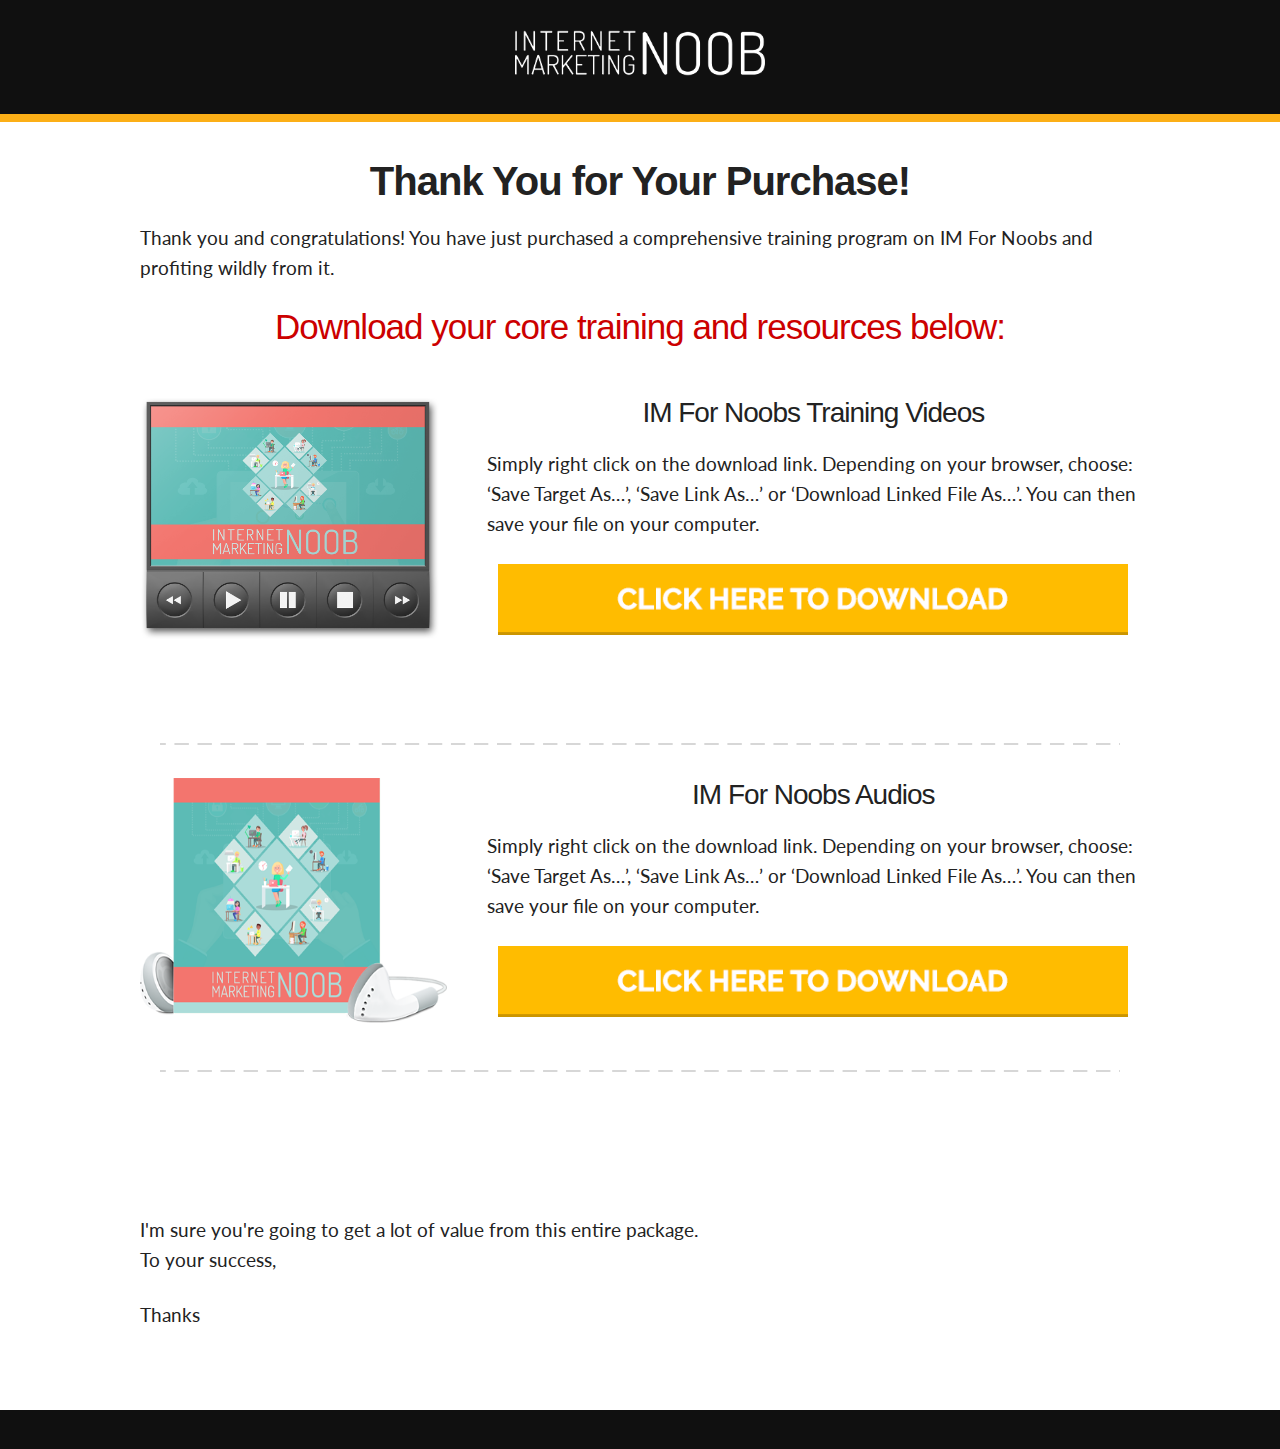
<file: thankyou-upsell.html>
<!DOCTYPE html>
<html lang="en">
<head>

  <!-- Basic Page Needs
   -->
  <meta charset="utf-8">
  <title>IM For Noobs</title>
  <meta name="description" content="">
  <meta name="author" content="">

  <!-- Mobile Specific Metas
   -->
  <meta name="viewport" content="width=device-width, initial-scale=1">

  <!-- FONT
   -->
  <link href="//fonts.googleapis.com/css?family=Raleway:400,300,600" rel="stylesheet" type="text/css">

  <!-- CSS
   -->
  <link rel="stylesheet" href="css/normalize.css">
  <link rel="stylesheet" href="css/style.css">
  <link href='http://fonts.googleapis.com/css?family=Lato:400,700' rel='stylesheet' type='text/css'>
  <link href='http://fonts.googleapis.com/css?family=PT+Sans:400,700' rel='stylesheet' type='text/css'>

</head>
<body>

   <!-- Headline Page Layout
   -->
<div style="background-color: #101010; border-bottom-width: 8px; border-bottom-color: #fcaf17; border-bottom-style: solid">
  <div class="container">
    <div class="row">
      <div class="one-column" style="padding-top: 2%; padding-bottom: 2%;">
      <center><img src="images/logo.png" width="250"></center>
      </div>
    </div>
  </div>
</div>
<!-- End Document
   -->
  
  
   <!-- Page Layout
   -->
<div style="background-color: #fff; padding-top: 3%; padding-bottom: 2%;">
  <div class="container">
    <div class="row">
      <div class="one-column">
        
       <h3 align="center"><strong>Thank You for Your Purchase!</strong></h3>
       <p>Thank you and congratulations!
You have just purchased a comprehensive training program on IM For Noobs and profiting wildly from it. </p>
  <h4 align="center" style="color: #C00;">Download your core training and resources below:</h4>
  <br />
  
  
      </div>
    </div>
    <!-- columns should be the immediate child of a .row -->
  <div class="row">
    <div class="four columns"><img class="imgresponsive" src="images/video.png" width="300"></div>
    <div class="eight columns">
      <h5 align="center">IM For Noobs Training Videos</h5>
      <p>Simply right click on the download link. Depending on your browser, choose: &lsquo;Save Target As…&rsquo;, &lsquo;Save Link As…&rsquo; or &lsquo;Download Linked File As…&rsquo;. You can then save your file on your computer.</p>
      <p align="center"><img class="imgresponsive" src="images/download-button.png" width="630" ></p>
<p>&nbsp;</p>
    </div>
  </div>
  <p align="center"><img class="imgresponsive" src="images/divider.png" width="960" height="2"> </p>
 <!-- columns should be the immediate child of a .row -->
  <div class="row">
    <div class="four columns"><center>
		<img class="imgresponsive" src="images/voiceover.png" width="350" height="245"></center></div>
    <div class="eight columns">
      <h5 align="center">IM For Noobs Audios</h5>
      <p>Simply right click on the download link. Depending on your browser, choose: &lsquo;Save Target As…&rsquo;, &lsquo;Save Link As…&rsquo; or &lsquo;Download Linked File As…&rsquo;. You can then save your file on your computer.</p>
     
      <p align="center"><img class="imgresponsive" src="images/download-button.png" width="630" ></p>
        </div>
  </div>
  <p align="center"><img class="imgresponsive" src="images/divider.png" width="960" height="2"> </p>
  
  <div class="row">
      <div class="one-column">
   <p>&nbsp;</p>
   <p>&nbsp;</p>
   <p>I'm sure  you're going to get a lot of value from this entire package.<br>
     To your success,</p>
   <p>Thanks</p>
<br />
  
  
      </div>
    </div>
  </div>
</div>
<!-- End Document
   -->
  
  
  
   <!-- Footer Layout
   -->
<div style="background-color: #101010; padding-top: 2%; padding-bottom: 1%;">
  <div class="container">
    <div class="row">
    </div>
  </div>
</div>
<!-- End Document
   -->
  
</body>
</html>
</file>
<file: css/style.css>
/*
* Skeleton V2.0.4
* Copyright 2014, Dave Gamache
* www.getskeleton.com
* Free to use under the MIT license.
* http://www.opensource.org/licenses/mit-license.php
* 12/29/2014
*/


/* Table of contents
––––––––––––––––––––––––––––––––––––––––––––––––––
- Grid
- Base Styles
- Typography
- Links
- Buttons
- Forms
- Lists
- Code
- Tables
- Spacing
- Utilities
- Clearing
- Media Queries
*/


/* Grid
–––––––––––––––––––––––––––––––––––––––––––––––––– */
.container {
  position: relative;
  width: 100%;
  max-width: 1000px;
  margin: 0 auto;
  padding: 0 20px;
  box-sizing: border-box; }
.column,
.columns {
  width: 100%;
  float: left;
  box-sizing: border-box; }

/* For devices larger than 400px */
@media (min-width: 400px) {
  .container {
    width: 85%;
    padding: 0; }
	
}

@media (max-width: 550px) {
	.imgresponsive{
	width:100%;
	height:100%
}
}

/* For devices larger than 550px */
@media (min-width: 550px) {

  .container {
    width: 80%; }
  .column,
  .columns {
    margin-left: 4%; }
  .column:first-child,
  .columns:first-child {
    margin-left: 0; }

  .one.column,
  .one.columns                    { width: 4.66666666667%; }
  .two.columns                    { width: 13.3333333333%; }
  .three.columns                  { width: 22%;            }
  .four.columns                   { width: 30.6666666667%; }
  .five.columns                   { width: 39.3333333333%; }
  .six.columns                    { width: 48%;            }
  .seven.columns                  { width: 56.6666666667%; }
  .eight.columns                  { width: 65.3333333333%; }
  .nine.columns                   { width: 74.0%;          }
  .ten.columns                    { width: 82.6666666667%; }
  .eleven.columns                 { width: 91.3333333333%; }
  .twelve.columns                 { width: 100%; margin-left: 0; }

  .one-third.column               { width: 30.6666666667%; }
  .two-thirds.column              { width: 65.3333333333%; }

  .one-half.column                { width: 48%; }

  /* Offsets */
  .offset-by-one.column,
  .offset-by-one.columns          { margin-left: 8.66666666667%; }
  .offset-by-two.column,
  .offset-by-two.columns          { margin-left: 17.3333333333%; }
  .offset-by-three.column,
  .offset-by-three.columns        { margin-left: 26%;            }
  .offset-by-four.column,
  .offset-by-four.columns         { margin-left: 34.6666666667%; }
  .offset-by-five.column,
  .offset-by-five.columns         { margin-left: 43.3333333333%; }
  .offset-by-six.column,
  .offset-by-six.columns          { margin-left: 52%;            }
  .offset-by-seven.column,
  .offset-by-seven.columns        { margin-left: 60.6666666667%; }
  .offset-by-eight.column,
  .offset-by-eight.columns        { margin-left: 69.3333333333%; }
  .offset-by-nine.column,
  .offset-by-nine.columns         { margin-left: 78.0%;          }
  .offset-by-ten.column,
  .offset-by-ten.columns          { margin-left: 86.6666666667%; }
  .offset-by-eleven.column,
  .offset-by-eleven.columns       { margin-left: 95.3333333333%; }

  .offset-by-one-third.column,
  .offset-by-one-third.columns    { margin-left: 34.6666666667%; }
  .offset-by-two-thirds.column,
  .offset-by-two-thirds.columns   { margin-left: 69.3333333333%; }

  .offset-by-one-half.column,
  .offset-by-one-half.columns     { margin-left: 52%; }

}


/* Base Styles
–––––––––––––––––––––––––––––––––––––––––––––––––– */
/* NOTE
html is set to 62.5% so that all the REM measurements throughout Skeleton
are based on 10px sizing. So basically 1.5rem = 15px :) */
html {
  font-size: 62.5%; }
body {
	font-size: 19px; /* currently ems cause chrome bug misinterpreting rems on body element */
	line-height: 30px;
	font-weight: 400;
	font-family: 'Lato', sans-serif;
	color: #222;
}


/* Typography
–––––––––––––––––––––––––––––––––––––––––––––––––– */
h1, h2, h3, h4, h5, h6 {
  margin-top: 0;
  font-family: 'Montserrat', sans-serif;
  margin-bottom: 2rem;
  font-weight: 300; }
h1 {
	font-size: 50px;
	line-height: 55px;
	letter-spacing: -1px;
}
h2 { font-size: 45px; line-height: 48px; letter-spacing: -1px; }
h3 { font-size: 40px; line-height: 43px;  letter-spacing: -1px; }
h4 { font-size: 35px; line-height: 38px; letter-spacing: -1px; }
h5 { font-size: 30px; line-height: 33px;  letter-spacing: -1px; }
h6 { font-size: 25px; line-height: 28px;  letter-spacing: 0px; }

/* Larger than phablet */
@media (min-width: 550px) {
  h1 { font-size: 50px; }
  h2 { font-size: 45px; }
  h3 { font-size: 40px; }
  h4 { font-size: 35px; }
  h5 {
	font-size: 28px;
}
  h6 { font-size: 25px; }
}

p {
  margin-top: 0; }


/* Links
–––––––––––––––––––––––––––––––––––––––––––––––––– */
a {
  color: #1EAEDB; }
a:hover {
  color: #0FA0CE; }


/* Buttons
–––––––––––––––––––––––––––––––––––––––––––––––––– */
.button,
button,
input[type="submit"],
input[type="reset"],
input[type="button"] {
	display: inline-block;
	height: 38px;
	padding: 0 30px;
	color: #FFF;
	text-align: center;
	font-size: 11px;
	font-weight: 600;
	line-height: 38px;


  letter-spacing: .1rem;
	text-transform: uppercase;
	text-decoration: none;
	white-space: nowrap;
	background-color: transparent;
	border-radius: 4px;
	border: 1px solid #3c5a99;
	cursor: pointer;
	box-sizing: border-box;
}
.button:hover,
button:hover,
input[type="submit"]:hover,
input[type="reset"]:hover,
input[type="button"]:hover,
.button:focus,
button:focus,
input[type="submit"]:focus,
input[type="reset"]:focus,
input[type="button"]:focus {
	color: #FFF;
	border-color: #888;
	outline: 0;
}
.button.button-primary,
button.button-primary,
input[type="submit"].button-primary,
input[type="reset"].button-primary,
input[type="button"].button-primary {
  color: #FFF;
  background-color: #33C3F0;
  border-color: #33C3F0; }
.button.button-primary:hover,
button.button-primary:hover,
input[type="submit"].button-primary:hover,
input[type="reset"].button-primary:hover,
input[type="button"].button-primary:hover,
.button.button-primary:focus,
button.button-primary:focus,
input[type="submit"].button-primary:focus,
input[type="reset"].button-primary:focus,
input[type="button"].button-primary:focus {
  color: #FFF;
  background-color: #1EAEDB;
  border-color: #1EAEDB; }


/* Forms
–––––––––––––––––––––––––––––––––––––––––––––––––– */
input[type="email"],
input[type="name"],
input[type="number"],
input[type="search"],
input[type="text"],
input[type="tel"],
input[type="url"],
input[type="password"],
textarea,
select {
  height: 38px;
  padding: 6px 10px; /* The 6px vertically centers text on FF, ignored by Webkit */
  background-color: #fff;
  border: 1px solid #D1D1D1;
  border-radius: 4px;
  box-shadow: none;
  box-sizing: border-box; }
/* Removes awkward default styles on some inputs for iOS */
input[type="email"],
input[type="name"],
input[type="number"],
input[type="search"],
input[type="text"],
input[type="tel"],
input[type="url"],
input[type="password"],
textarea {
  -webkit-appearance: none;
     -moz-appearance: none;
          appearance: none; }
textarea {
  min-height: 65px;
  padding-top: 6px;
  padding-bottom: 6px; }
input[type="email"]:focus,
input[type="name"]:focus,
input[type="number"]:focus,
input[type="search"]:focus,
input[type="text"]:focus,
input[type="tel"]:focus,
input[type="url"]:focus,
input[type="password"]:focus,
textarea:focus,
select:focus {
  border: 1px solid #33C3F0;
  outline: 0; }
label,
legend {
  display: block;
  margin-bottom: .5rem;
  font-weight: 600; }
fieldset {
  padding: 0;
  border-width: 0; }
input[type="checkbox"],
input[type="radio"] {
  display: inline; }
label > .label-body {
  display: inline-block;
  margin-left: .5rem;
  font-weight: normal; }


/* Lists
–––––––––––––––––––––––––––––––––––––––––––––––––– */
ul {
  list-style-image: url('../images/bullet.png'); }
ol {
  list-style: decimal inside; }
ol, ul {
  padding-left: 20;
  margin-top: 0; }
ul ul,
ul ol,
ol ol,
ol ul {
  margin: 1.5rem 0 1.5rem 3rem;
  font-size: 90%; }
li {
  margin-bottom: 1rem; }


/* Code
–––––––––––––––––––––––––––––––––––––––––––––––––– */
code {
  padding: .2rem .5rem;
  margin: 0 .2rem;
  font-size: 90%;
  white-space: nowrap;
  background: #F1F1F1;
  border: 1px solid #E1E1E1;
  border-radius: 4px; }
pre > code {
  display: block;
  padding: 1rem 1.5rem;
  white-space: pre; }


/* Tables
–––––––––––––––––––––––––––––––––––––––––––––––––– */
th,
td {
  padding: 12px 15px;
  text-align: left;
  border-bottom: 1px solid #E1E1E1; }
th:first-child,
td:first-child {
  padding-left: 0; }
th:last-child,
td:last-child {
  padding-right: 0; }


/* Spacing
–––––––––––––––––––––––––––––––––––––––––––––––––– */
button,
.button {
  margin-bottom: 1rem; }
input,
textarea,
select,
fieldset {
  margin-bottom: 1.5rem; }
pre,
blockquote,
dl,
figure,
table,
p,
ul,
ol,
form {
  margin-bottom: 2.5rem; }


/* Utilities
–––––––––––––––––––––––––––––––––––––––––––––––––– */
.u-full-width {
  width: 100%;
  box-sizing: border-box; }
.u-max-full-width {
  max-width: 100%;
  box-sizing: border-box; }
.u-pull-right {
  float: right; }
.u-pull-left {
  float: left; }
  
 
/* Misc
–––––––––––––––––––––––––––––––––––––––––––––––––– */
hr {
  margin-top: 3rem;
  margin-bottom: 3.5rem;
  border-width: 0;
  border-top: 1px solid #E1E1E1; }


/* Clearing
–––––––––––––––––––––––––––––––––––––––––––––––––– */

/* Self Clearing Goodness */
.container:after,
.row:after,
.u-cf {
  content: "";
  display: table;
  clear: both; }


/* Media Queries
–––––––––––––––––––––––––––––––––––––––––––––––––– */
/*
Note: The best way to structure the use of media queries is to create the queries
near the relevant code. For example, if you wanted to change the styles for buttons
on small devices, paste the mobile query code up in the buttons section and style it
there.
*/


/* Larger than mobile */
@media (min-width: 400px) {}

/* Larger than phablet (also point when grid becomes active) */
@media (min-width: 550px) {}

/* Larger than tablet */
@media (min-width: 750px) {}

/* Larger than desktop */
@media (min-width: 1000px) {}

/* Larger than Desktop HD */
@media (min-width: 1200px) {}


/* Custom CSS */
ul{
  list-style-type: none;
  padding-left: 0px;
}
ul li{
  background-image: url('../images/check.png');
  background-repeat: no-repeat;
  background-size: 30px;
  padding-left: 40px; 
}
img{
  max-width: 100%;
  margin-right: auto;
}
</file>
